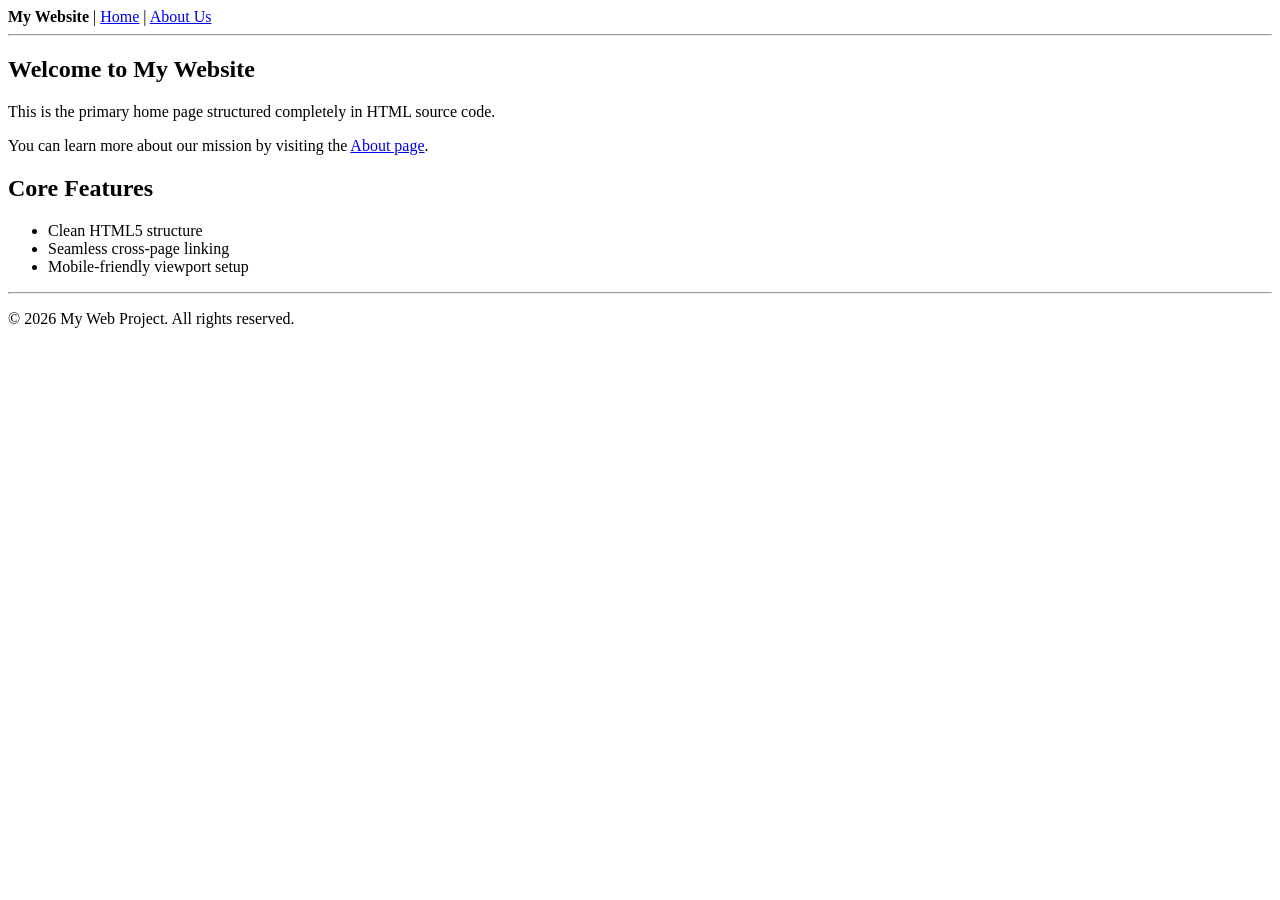
<file: index.html>
<!DOCTYPE html>
<html lang="en">
<head>
    <meta charset="UTF-8">
    <meta name="viewport" content="width=device-width, initial-scale=1.0">
    <title>My First Website - Home</title>
</head>
<body>

    <!-- Header Navigation -->
    <header>
        <nav>
            <strong>My Website</strong> | 
            <a href="index.html">Home</a> | 
            <a href="about.html">About Us</a>
        </nav>
    </header>

    <hr>

    <!-- Main Content Section -->
    <main>
        <section>
            <h1>Welcome to My Website</h1>
            <p>This is the primary home page structured completely in HTML source code.</p>
            <p>You can learn more about our mission by visiting the <a href="about.html">About page</a>.</p>
        </section>
        
        <section>
            <h2>Core Features</h2>
            <ul>
                <li>Clean HTML5 structure</li>
                <li>Seamless cross-page linking</li>
                <li>Mobile-friendly viewport setup</li>
            </ul>
        </section>
    </main>

    <hr>

    <!-- Footer Section -->
    <footer>
        <p>&copy; 2026 My Web Project. All rights reserved.</p>
    </footer>

</body>
</html>
</file>
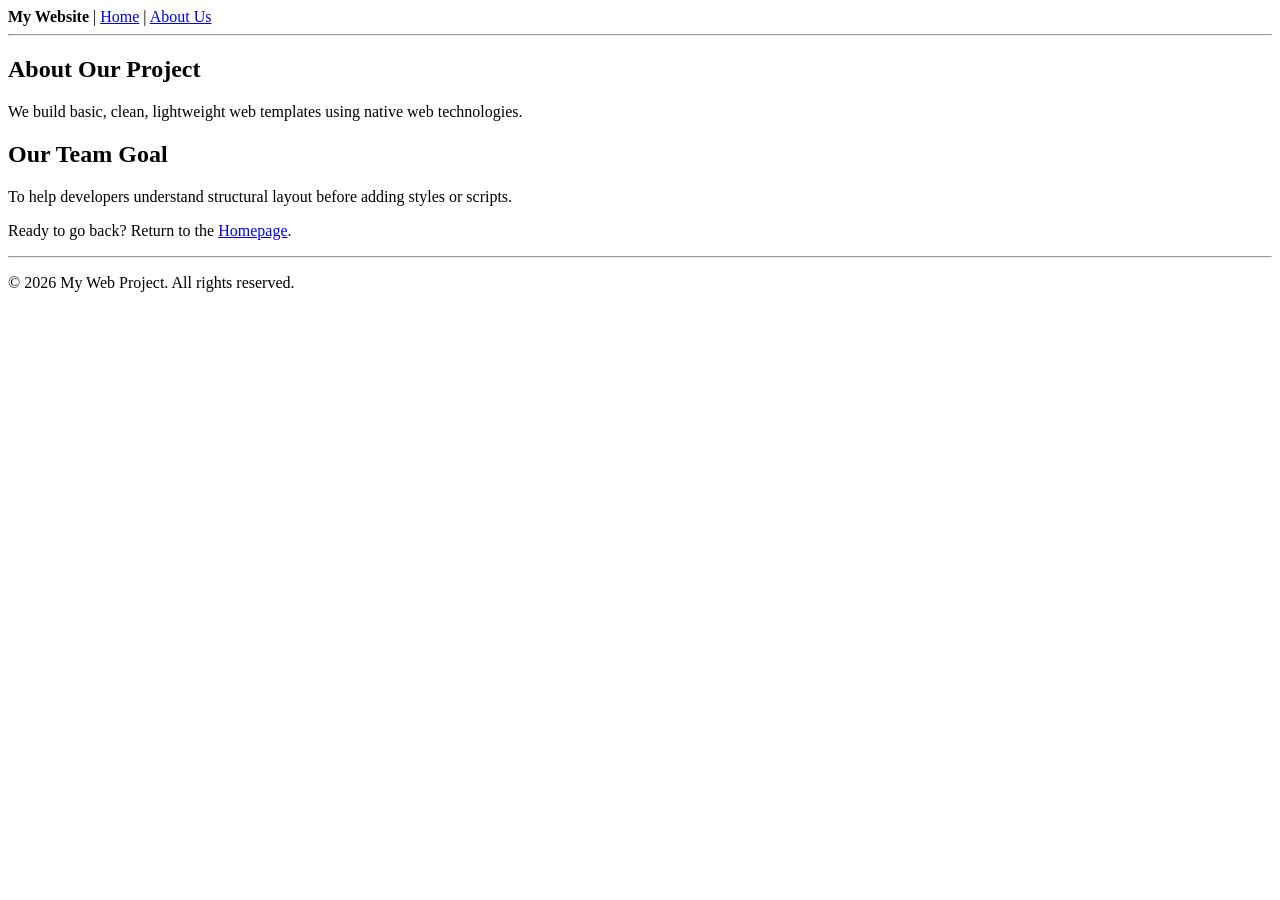
<file: about.html>
<!DOCTYPE html>
<html lang="en">
<head>
    <meta charset="UTF-8">
    <meta name="viewport" content="width=device-width, initial-scale=1.0">
    <title>About Us - My Website</title>
</head>
<body>

    <!-- Header Navigation -->
    <header>
        <nav>
            <strong>My Website</strong> | 
            <a href="index.html">Home</a> | 
            <a href="about.html">About Us</a>
        </nav>
    </header>

    <hr>

    <!-- Main Content Section -->
    <main>
        <section>
            <h1>About Our Project</h1>
            <p>We build basic, clean, lightweight web templates using native web technologies.</p>
        </section>

        <section>
            <h2>Our Team Goal</h2>
            <p>To help developers understand structural layout before adding styles or scripts.</p>
            <p>Ready to go back? Return to the <a href="index.html">Homepage</a>.</p>
        </section>
    </main>

    <hr>

    <!-- Footer Section -->
    <footer>
        <p>&copy; 2026 My Web Project. All rights reserved.</p>
    </footer>

</body>
</html>
</file>
